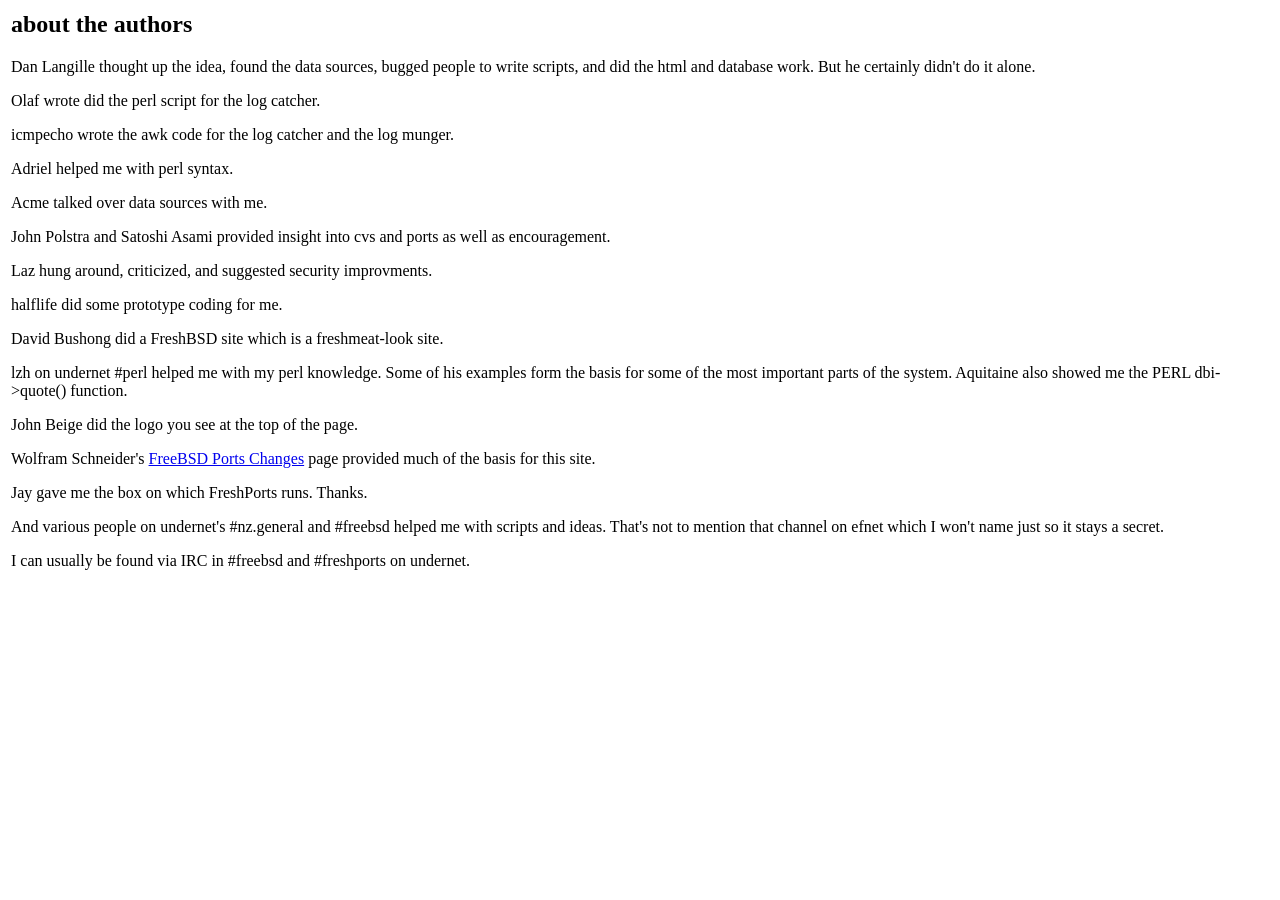
<file: develop/www/team.html>
<HTML><BODY>
<table width="100%">
<tr><td>
<h2>about the authors</h2>
<p>Dan Langille thought up the idea, found the data sources, bugged people to 
write scripts, and did the html and database work. But he certainly didn't 
do it alone.</p>

<p>Olaf wrote did the perl script for the log catcher.</p>

<p>icmpecho wrote the awk code for the log catcher and the log munger.</p>

<p>Adriel helped me with perl syntax.</p>

<p>Acme talked over data sources with me.</p>

<p>John Polstra and Satoshi Asami provided insight into cvs and ports as well
as encouragement.</p>

<p>Laz hung around, criticized, and suggested security improvments.</p>

<p>halflife did some prototype coding for me.</p>

<p>David Bushong did a FreshBSD site which is a freshmeat-look site.</p>

<p>lzh on undernet #perl helped me with my perl knowledge.  Some of his examples 
form the basis for some of the most important parts of the system.  Aquitaine
also showed me the PERL dbi->quote() function.</p>

<p>John Beige did the logo you see at the top of the page.<p>

</p>Wolfram Schneider's <a href="http://www.freebsd.org/cgi/ports.cgi">FreeBSD Ports Changes</a>
page provided much of the basis for this site.</p>

<p>Jay gave me the box on which FreshPorts runs.  Thanks.</p>

<p>And various people on undernet's #nz.general and #freebsd helped me with 
scripts and ideas.  That's not to mention that channel on efnet which I won't 
name just so it stays a secret.</p>

<p>I can usually be found via IRC in #freebsd and #freshports on undernet.</p>

</td></tr></table>

</body>
</html>
</file>
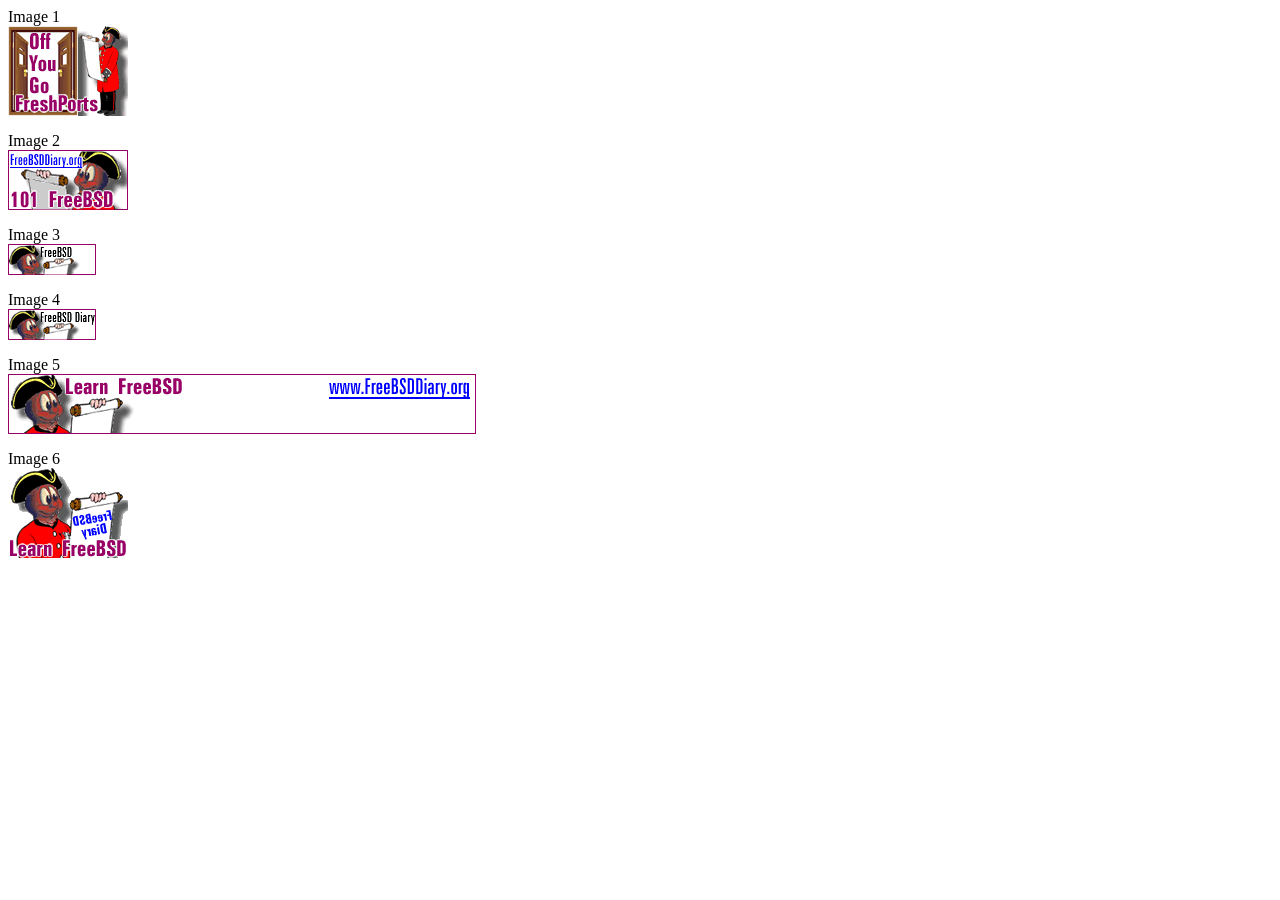
<file: ports/www/images.html>
<html><body>
<p>Image 1<br>
<img src="images/1ports1.gif"><br></p>
<p>Image 2<br>
<img src="images/1dihaba1.gif"><br></p>
<p>Image 3<br>
<img src="images/1dibu1a.gif"><br></p>
<p>Image 4<br>
<img src="images/1dibu1.gif"><br></p>
<p>Image 5<br>
<img src="images/1diban1.gif"><br></p>
<p>Image 6<br>
<img src="images/1diary1.gif"><br></p>
</body></html>
</file>
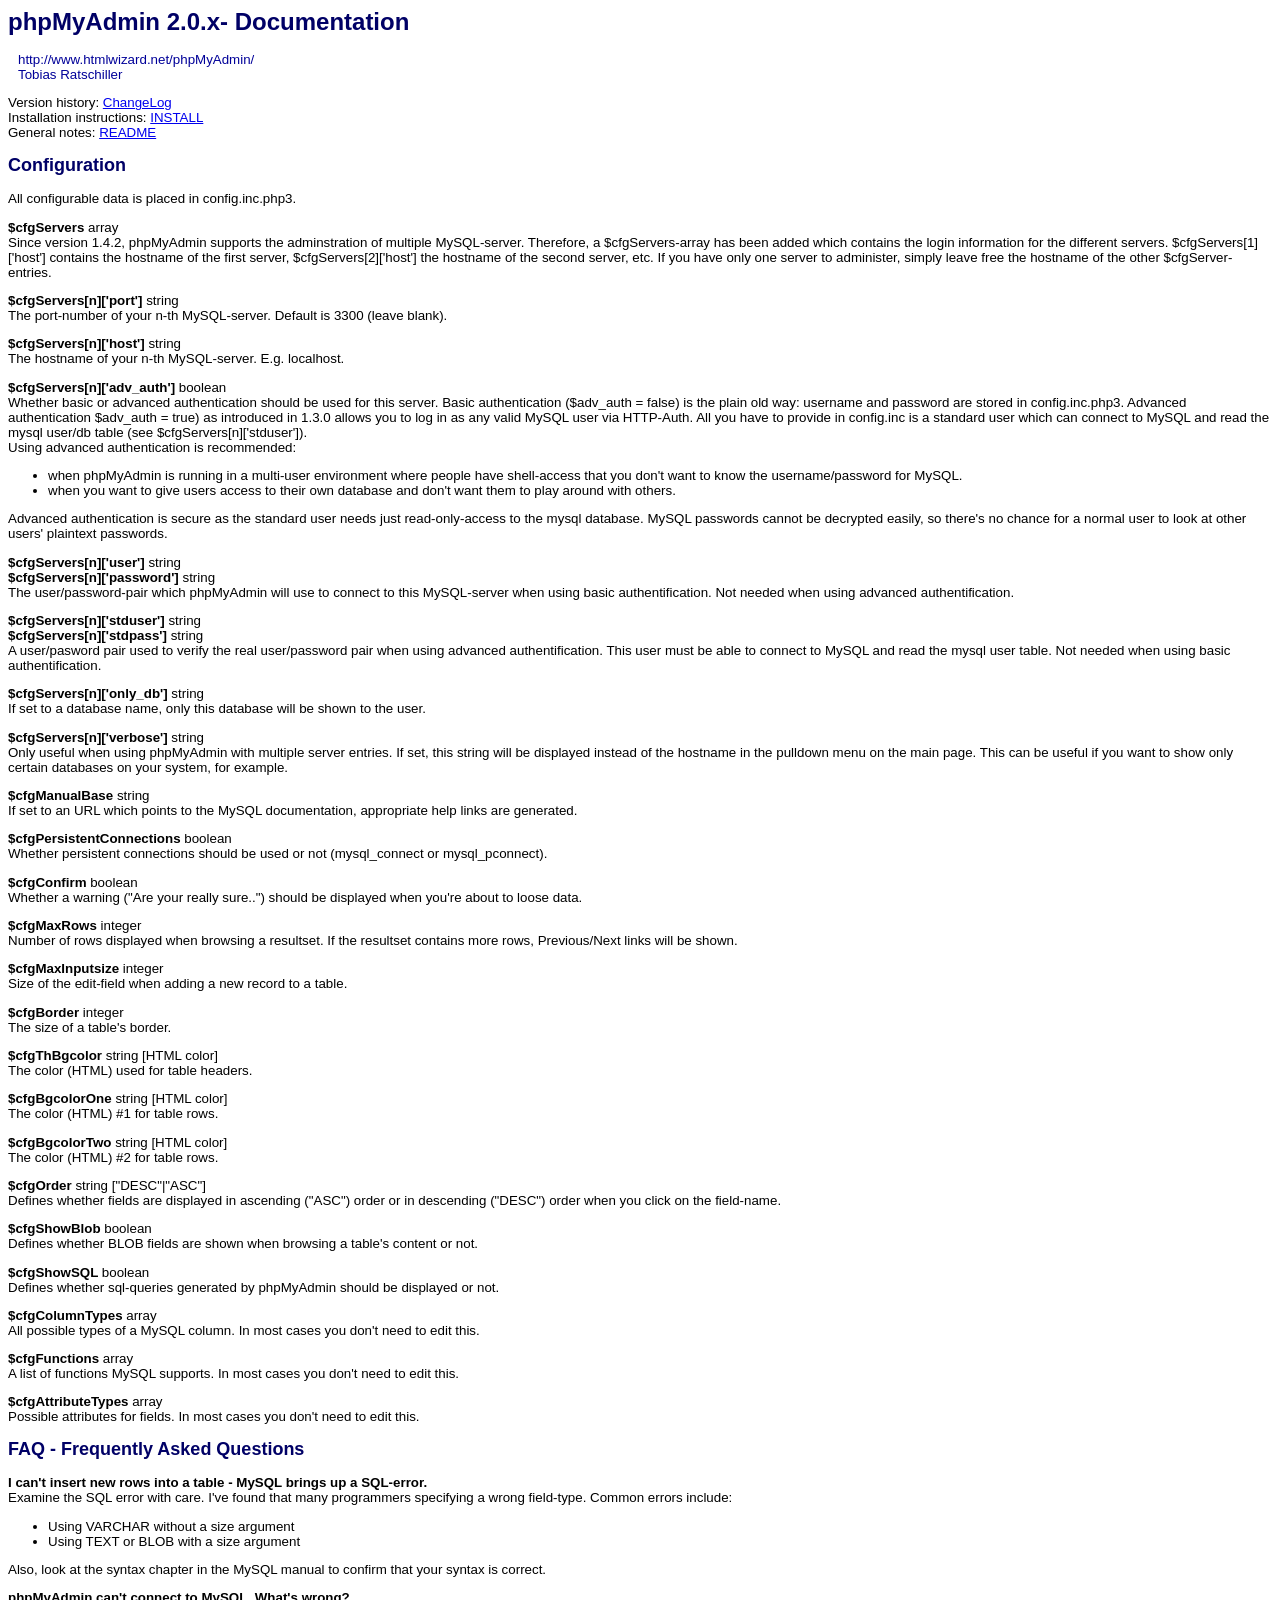
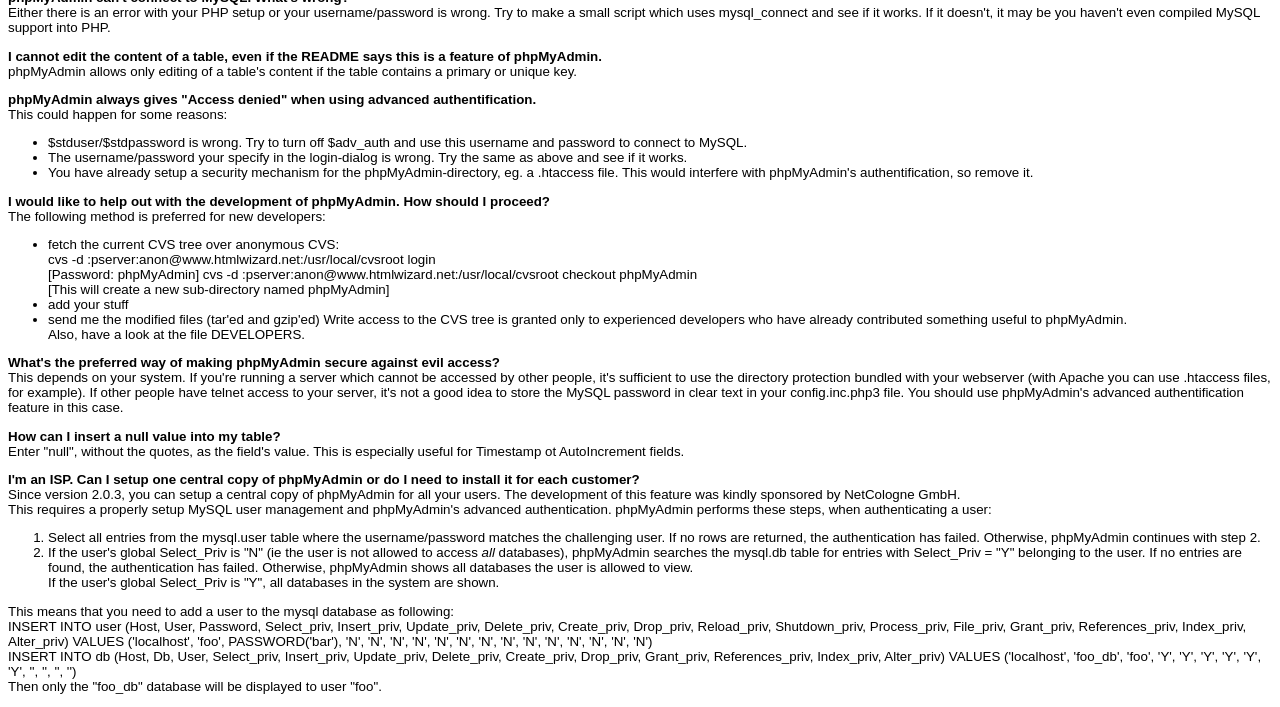
<file: secure/_crud/Documentation.html>
<html>
<!-- $Id: Documentation.html,v 1.1.1.1 2001-09-28 00:25:21 dan Exp $ -->
<head>
<title>phpMyAdmin - Documentation</title>
<style type="text/css">
<!--
.navigation 
  {
  font-family: Verdana, Arial, Helvetica, sans-serif;
  text-decoration: none;
  font-size: 10pt;
  left: 10px;
  position: relative;
  color:#000099; font-weight: normal  ; text-indent:10pt}
.navigation:hover
  {
  background-color: #99CCFF; font-weight: bolder}
h1 {  font-family: Verdana, Arial, Helvetica, sans-serif; font-size: x-large; font-weight:bold; color: #000066}
.simple {  font-family: Arial, Helvetica, sans-serif; font-size: smaller; color: #000000}
body {  font-family: Arial, Helvetica, sans-serif; font-size: 10pt}
td { font-family: Arial, Helvetica, sans-serif; font-size: 10pt }
h2 { font-family: Verdana, Arial, Helvetica, sans-serif; font-size:large; font-weight:bold; color: #000066 }
-->
</style></head>

<body bgcolor="#FFFFFF">
<h1>phpMyAdmin 2.0.x- Documentation</h1>
<p><a href="http://www.htmlwizard.net/phpMyAdmin/" class="navigation">http://www.htmlwizard.net/phpMyAdmin/</a><br>
  <a href="mailto:tobias@dnet.it" class="navigation">Tobias Ratschiller</a></p>
<p>Version history: <a href="ChangeLog">ChangeLog</a><br>
  Installation instructions: <a href="INSTALL">INSTALL</a><br>
  General notes: <a href="README">README</a></p>
<h2>Configuration</h2>
<p>All configurable data is placed in config.inc.php3.</p>
<p><b>$cfgServers</b> array<br>
  Since version 1.4.2, phpMyAdmin supports the adminstration of multiple MySQL-server. 
  Therefore, a $cfgServers-array has been added which contains the login information 
  for the different servers. $cfgServers[1]['host'] contains the hostname of the 
  first server, $cfgServers[2]['host'] the hostname of the second server, etc. 
  If you have only one server to administer, simply leave free the hostname of 
  the other $cfgServer-entries. 
<p><b>$cfgServers[n]['port']</b> string<br>
  The port-number of your n-th MySQL-server. Default is 3300 (leave blank).</p>
<p><b>$cfgServers[n]['host']</b> string<br>
  The hostname of your n-th MySQL-server. E.g. localhost.</p>
<p><b>$cfgServers[n]['adv_auth']</b> boolean<br>
  Whether basic or advanced authentication should be used for this server. Basic 
  authentication ($adv_auth = false) is the plain old way: username and password 
  are stored in config.inc.php3. Advanced authentication $adv_auth = true) as 
  introduced in 1.3.0 allows you to log in as any valid MySQL user via HTTP-Auth. 
  All you have to provide in config.inc is a standard user which can connect to 
  MySQL and read the mysql user/db table (see $cfgServers[n]['stduser']).<br>
  Using advanced authentication is recommended:</p>
<ul>
  <li> when phpMyAdmin is running in a multi-user environment where people have 
    shell-access that you don't want to know the username/password for MySQL.</li>
  <li>when you want to give users access to their own database and don't want 
    them to play around with others.</li>
</ul>
<p>Advanced authentication is secure as the standard user needs just read-only-access 
  to the mysql database. MySQL passwords cannot be decrypted easily, so there's 
  no chance for a normal user to look at other users' plaintext passwords.</p>
<p><b>$cfgServers[n]['user']</b> string<br>
  <b>$cfgServers[n]['password']</b> string<br>
  The user/password-pair which phpMyAdmin will use to connect to this MySQL-server 
  when using basic authentification. Not needed when using advanced authentification.</p>
<p><b>$cfgServers[n]['stduser'] </b>string<br>
  <b>$cfgServers[n]['stdpass']</b> string<br>
  A user/pasword pair used to verify the real user/password pair when using advanced 
  authentification. This user must be able to connect to MySQL and read the mysql 
  user table. Not needed when using basic authentification.</p>
<p><b>$cfgServers[n]['only_db']</b> string<br>
  If set to a database name, only this database will be shown to the user.</p>
<p><b>$cfgServers[n]['verbose']</b> string<br>
  Only useful when using phpMyAdmin with multiple server entries. If set, this 
  string will be displayed instead of the hostname in the pulldown menu on the 
  main page. This can be useful if you want to show only certain databases on 
  your system, for example.<br>
</p>
<p><b>$cfgManualBase</b> string<br>
  If set to an URL which points to the MySQL documentation, appropriate help links 
are generated.<br>
</p>
<p><b>$cfgPersistentConnections </b>boolean<br>
  Whether persistent connections should be used or not (mysql_connect or mysql_pconnect).</p>
<p><b>$cfgConfirm </b>boolean<br>
  Whether a warning (&quot;Are your really sure..&quot;) should be displayed when 
  you're about to loose data.</p>
<p><b>$cfgMaxRows </b>integer<br>
  Number of rows displayed when browsing a resultset. If the resultset contains 
  more rows, Previous/Next links will be shown.</p>
<p><b>$cfgMaxInputsize </b>integer<br>
  Size of the edit-field when adding a new record to a table.</p>
<p><b>$cfgBorder </b>integer<br>
  The size of a table's border.</p>
<p><b>$cfgThBgcolor </b>string [HTML color]<br>
  The color (HTML) used for table headers.</p>
<p><b>$cfgBgcolorOne </b>string [HTML color]<br>
  The color (HTML) #1 for table rows.</p>
<p><b>$cfgBgcolorTwo </b>string [HTML color]<br>
  The color (HTML) #2 for table rows.</p>
<p><b>$cfgOrder </b>string ["DESC"|"ASC"]<br>
  Defines whether fields are displayed in ascending ("ASC") order or in descending 
  ("DESC") order when you click on the field-name. 
<p><b>$cfgShowBlob </b>boolean<br>
  Defines whether BLOB fields are shown when browsing a table's content or not.
<p><b>$cfgShowSQL </b>boolean<br>
  Defines whether sql-queries generated by phpMyAdmin should be displayed or not.
<p><b>$cfgColumnTypes </b>array<br>
  All possible types of a MySQL column. In most cases you don't need to edit this.</p>
<p><b>$cfgFunctions </b>array<br>
  A list of functions MySQL supports. In most cases you don't need to edit this.</p>
<p><b>$cfgAttributeTypes </b>array<br>
  Possible attributes for fields. In most cases you don't need to edit this.</p>

<h2>FAQ - Frequently Asked Questions</h2>
<p><b>I can't insert new rows into a table - MySQL brings up a SQL-error.<br>
  </b>
Examine the SQL error with care. I've found that many programmers specifying a wrong field-type. Common errors include:</p>
<ul>
  <li>Using VARCHAR without a size argument 
  <li>Using TEXT or BLOB with a size argument </li>
</ul>
<p>
Also, look at the syntax chapter in the MySQL manual to confirm that your syntax is correct.</p>
<p><b>phpMyAdmin can't connect to MySQL. What's wrong?<br>
  </b>
Either there is an error with your PHP setup or your username/password is 
  wrong. Try to make a small script which uses mysql_connect and see if it works. 
  If it doesn't, it may be you haven't even compiled MySQL support into PHP.</p>
<p><b>I cannot edit the content of a table, even if the README says this is a 
  feature of phpMyAdmin.<br>
  </b>phpMyAdmin allows only editing of a table's content if the table contains 
  a primary or unique key.</p>
<p><b>phpMyAdmin always gives "Access denied" when using advanced authentification.<br>
  </b>This could happen for some reasons:
   <ul>
    <li>$stduser/$stdpassword is wrong. Try to turn off $adv_auth and use this username and password to connect to MySQL.
    <li>The username/password your specify in the login-dialog is wrong. Try the same as above and see if it works.
    
  <li>You have already setup a security mechanism for the phpMyAdmin-directory, 
    eg. a .htaccess file. This would interfere with phpMyAdmin's authentification, 
    so remove it. 
</ul>
<p><b>I would like to help out with the development of phpMyAdmin. How should I proceed?<br>
  </b>
  The following method is preferred for new developers:
  <ul>
  <li>fetch the current CVS tree over anonymous CVS:<br>
  cvs -d :pserver:anon@www.htmlwizard.net:/usr/local/cvsroot login<br>
  [Password: phpMyAdmin]
  cvs -d :pserver:anon@www.htmlwizard.net:/usr/local/cvsroot checkout phpMyAdmin<br>
  [This will create a new sub-directory named phpMyAdmin]
  <li>add your stuff
  <li>send me the modified files (tar'ed and gzip'ed)
  Write access to the CVS tree is granted only to experienced developers who have already contributed something useful to phpMyAdmin.<br>
  Also, have a look at the file DEVELOPERS. 
  </ul>
<p><b>What's the preferred way of making phpMyAdmin secure against evil access?<br>
  </b> This depends on your system. If you're running a server which cannot be 
  accessed by other people, it's sufficient to use the directory protection bundled 
  with your webserver (with Apache you can use .htaccess files, for example). 
  If other people have telnet access to your server, it's not a good idea to store 
  the MySQL password in clear text in your config.inc.php3 file. You should use 
  phpMyAdmin's advanced authentification feature in this case. 
<p><b>How can I insert a null value into my table?<br>
  </b> Enter &quot;null&quot;, without the quotes, as the field's value. This 
  is especially useful for Timestamp ot AutoIncrement fields.
<p><b>I'm an ISP. Can I setup one central copy of phpMyAdmin or do I need to install 
  it for each customer?<br>
  </b> Since version 2.0.3, you can setup a central copy of phpMyAdmin for all 
  your users. The development of this feature was kindly sponsored by NetCologne 
  GmbH.<br>
  This requires a properly setup MySQL user management and phpMyAdmin's advanced 
  authentication. phpMyAdmin performs these steps, when authenticating a user:
<ol>
  <li>Select all entries from the mysql.user table where the username/password 
    matches the challenging user. If no rows are returned, the authentication 
    has failed. Otherwise, phpMyAdmin continues with step 2.</li>
  <li>If the user's global Select_Priv is &quot;N&quot; (ie the user is not allowed 
    to access <i>all</i> databases), phpMyAdmin searches the mysql.db table for 
    entries with Select_Priv = &quot;Y&quot; belonging to the user. If no entries 
    are found, the authentication has failed. Otherwise, phpMyAdmin shows all 
    databases the user is allowed to view.<br>
    If the user's global Select_Priv is &quot;Y&quot;, all databases in the system 
    are shown.<br>
  </li>
</ol>
<p>This means that you need to add a user to the mysql database as following:<br>
  INSERT INTO user (Host, User, Password, Select_priv, Insert_priv, Update_priv, 
  Delete_priv, Create_priv, Drop_priv, Reload_priv, Shutdown_priv, Process_priv, 
  File_priv, Grant_priv, References_priv, Index_priv, Alter_priv) VALUES ('localhost', 
  'foo', PASSWORD('bar'), 'N', 'N', 'N', 'N', 'N', 'N', 'N', 'N', 'N', 'N', 'N', 
  'N', 'N', 'N') <br>
  INSERT INTO db (Host, Db, User, Select_priv, Insert_priv, Update_priv, Delete_priv, 
  Create_priv, Drop_priv, Grant_priv, References_priv, Index_priv, Alter_priv) 
  VALUES ('localhost', 'foo_db', 'foo', 'Y', 'Y', 'Y', 'Y', 'Y', 'Y', '', '', 
  '', '') <br>
  Then only the &quot;foo_db&quot; database will be displayed to user &quot;foo&quot;.</p>
</body>
</html>
</file>
